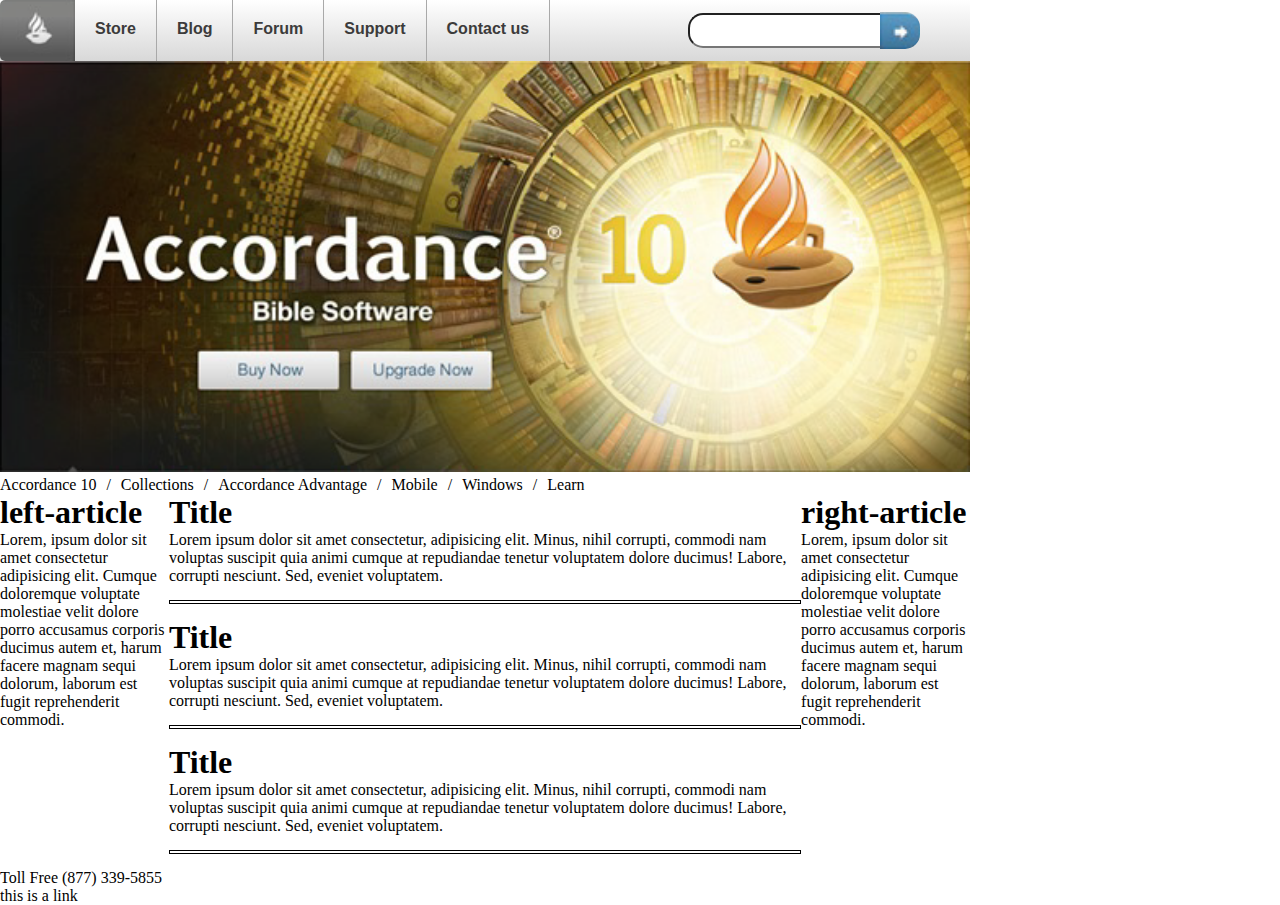
<file: exam_review/index.html>
<!DOCTYPE html>
<html lang="en">
<head>
    <meta charset="UTF-8">
    <meta name="viewport" content="width=device-width, initial-scale=1.0">
    <title>Document</title>
    <link rel="stylesheet" href="style.css">
</head>
<body>
    <div class="container">
        <div class="navbar">
            <div class="left-nav">
                <img src="./accordance/menu_icon1.png" alt="">
                <p>Store</p>
                <p>Blog</p>
                <p>Forum</p>
                <p>Support</p>
                <p>Contact us</p>
            </div>
            <div class="right-nav">
                <input type="text">
                <img src="./accordance/menu_icon2.png" alt="">
            </div>
        </div>
        <div class="main-content">
            <img src="./accordance/main.png" alt="">

            <div class="sub-nav">
                <p>Accordance 10</p>
                <span>/</span>
                <p>Collections</p>
                <span>/</span>
                <p>Accordance Advantage</p>
                <span>/</span>
                <p>Mobile</p>
                <span>/</span>
                <p>Windows</p>
                <span>/</span>
                <p>Learn</p>
            </div>
            <div class="content">
                <div class="left-articles">
                    <h1>left-article</h1>
                    <p>Lorem, ipsum dolor sit amet consectetur adipisicing elit. Cumque doloremque voluptate molestiae velit dolore porro accusamus corporis ducimus autem et, harum facere magnam sequi dolorum, laborum est fugit reprehenderit commodi.</p>
                </div>
                
                <div class="mid-articles">
                    <h1>Title</h1>
                    <p>Lorem ipsum dolor sit amet consectetur, adipisicing elit. Minus, nihil corrupti, commodi nam voluptas suscipit quia animi cumque at repudiandae tenetur voluptatem dolore ducimus! Labore, corrupti nesciunt. Sed, eveniet voluptatem.</p>
                    <div class="divider"></div>
                    <h1>Title</h1>
                    <p>Lorem ipsum dolor sit amet consectetur, adipisicing elit. Minus, nihil corrupti, commodi nam voluptas suscipit quia animi cumque at repudiandae tenetur voluptatem dolore ducimus! Labore, corrupti nesciunt. Sed, eveniet voluptatem.</p>
                    <div class="divider"></div>
                    <h1>Title</h1>
                    <p>Lorem ipsum dolor sit amet consectetur, adipisicing elit. Minus, nihil corrupti, commodi nam voluptas suscipit quia animi cumque at repudiandae tenetur voluptatem dolore ducimus! Labore, corrupti nesciunt. Sed, eveniet voluptatem.</p>
                    <div class="divider"></div>
                </div>
                <div class="right-articles">
                    <h1>right-article</h1>
                    <p>Lorem, ipsum dolor sit amet consectetur adipisicing elit. Cumque doloremque voluptate molestiae velit dolore porro accusamus corporis ducimus autem et, harum facere magnam sequi dolorum, laborum est fugit reprehenderit commodi.</p>
                </div>
            </div>
            <p>Toll Free (877) 339-5855</p>
            <a href="#">this is a link</a>
        </div>
    </div>
</body>
</html>
</file>
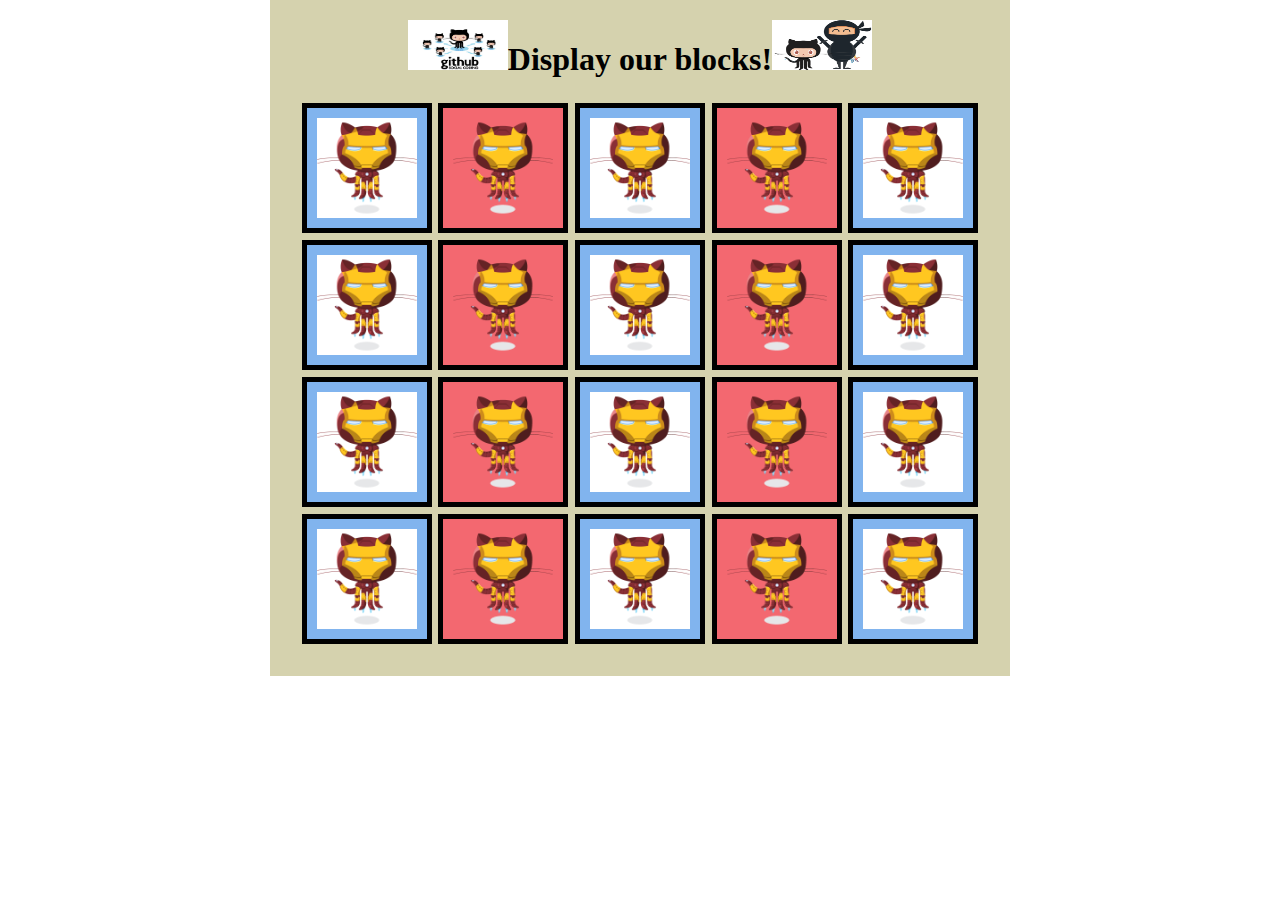
<file: Web_Fundamentals/CSS/displaying_blocks/index.html>
<!DOCTYPE html>
<html lang="en">
<head>
    <meta charset="UTF-8">
    <meta name="viewport" content="width=device-width, initial-scale=1.0">
    <title>Document</title>
    <link rel="stylesheet" href="style.css">
</head>
<body>
    <div class="container">
        <div class="header">
            <img src="./images/github.jpg" alt="">
            <h1>Display our blocks!</h1>
            <img src="./images/catandninja.png" alt="">
        </div>
        <div class="boxes">
            <div class="row">
                <img src="./images/ironcat.png" alt="">
                <img class="even" src="./images/ironcat.png" alt="">
                <img src="./images/ironcat.png" alt="">
                <img class="even "src="./images/ironcat.png" alt="">
                <img src="./images/ironcat.png" alt="">
            </div>
            <div class="row">
                <img src="./images/ironcat.png" alt="">
                <img class="even" src="./images/ironcat.png" alt="">
                <img src="./images/ironcat.png" alt="">
                <img class="even "src="./images/ironcat.png" alt="">
                <img src="./images/ironcat.png" alt="">
            </div>
            <div class="row">
                <img src="./images/ironcat.png" alt="">
                <img class="even" src="./images/ironcat.png" alt="">
                <img src="./images/ironcat.png" alt="">
                <img class="even "src="./images/ironcat.png" alt="">
                <img src="./images/ironcat.png" alt="">
            </div>
            <div class="row">
                <img src="./images/ironcat.png" alt="">
                <img class="even" src="./images/ironcat.png" alt="">
                <img src="./images/ironcat.png" alt="">
                <img class="even "src="./images/ironcat.png" alt="">
                <img src="./images/ironcat.png" alt="">
            </div>

        </div>
    </div>
</body>
</html>
</file>
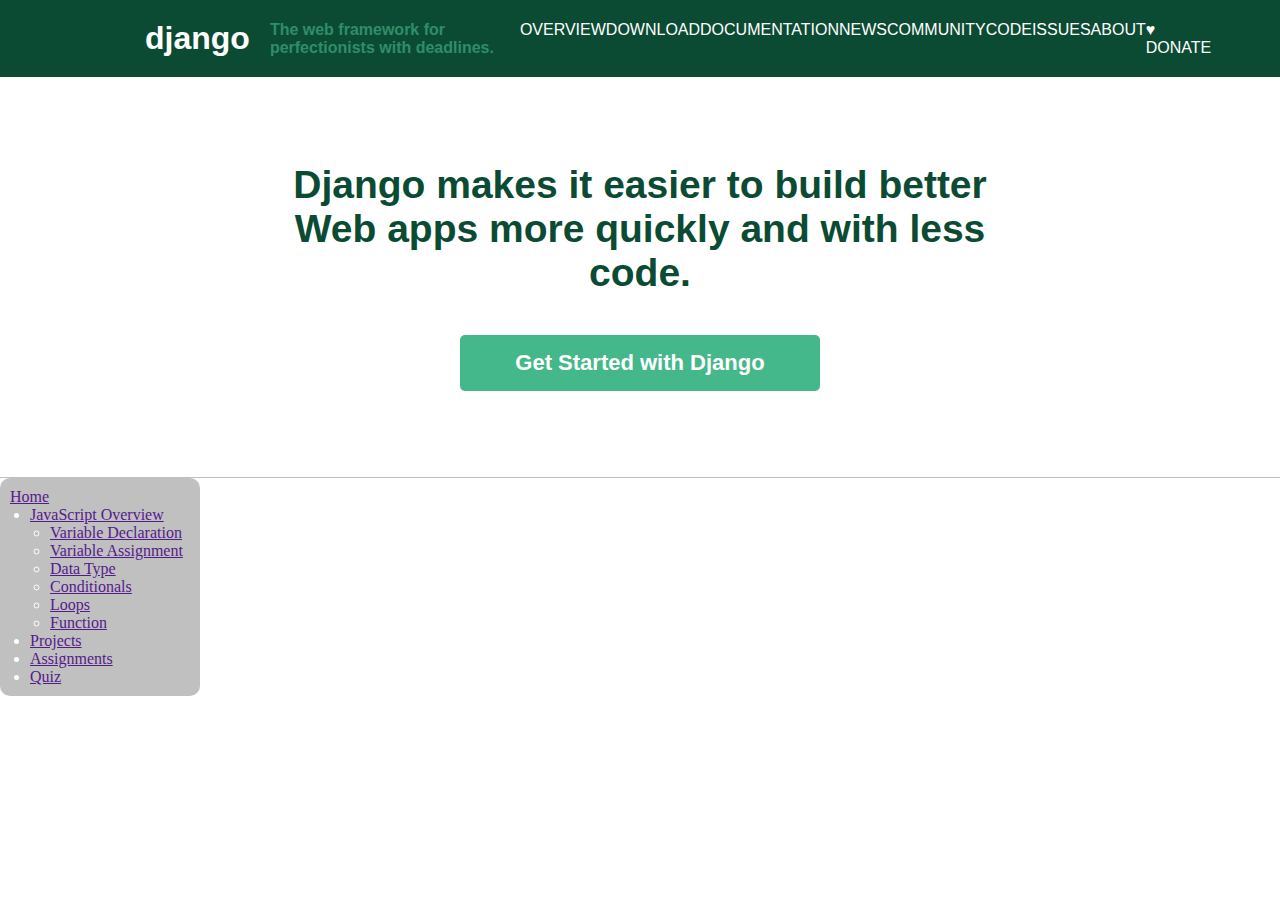
<file: Web_Fundamentals/CSS/django_demo/index.html>
<!DOCTYPE html>
<html lang="en">
<head>
    <meta charset="UTF-8">
    <meta name="viewport" content="width=device-width, initial-scale=1.0">
    <title>Document</title>
    <link rel="stylesheet" href="style.css">
</head>
<body>
    <div class="container">
        <div class="navigation">
            <div class="left-nav">
                <h1>django</h1>
                <p>The web framework for perfectionists with deadlines.</p>
            </div>
            <div class="right-nav">
               <p>OVERVIEW</p>
               <p>DOWNLOAD</p>
               <p>DOCUMENTATION</p>
               <p>NEWS</p>
               <p>COMMUNITY</p>
               <p>CODE</p>
               <p>ISSUES</p>
               <p>ABOUT</p>
               <p>♥ DONATE</p>
            </div>
        </div>
        <div class="main-content">
            <div class="jumbotron">
                <h1>Django makes it easier to build better Web apps more quickly and with less code.</h1>
                <button>Get Started with Django</button>
            </div>
            <div class="navbar">
                <a href="">Home</a>
                <ul>
                    <li><a href="">JavaScript Overview</a></li>
                    <ul>
                        <li><a href="">Variable Declaration</a></li>
                        <li><a href="">Variable Assignment</a></li>
                        <li><a href="">Data Type</a></li>
                        <li><a href="">Conditionals</a></li>
                        <li><a href="">Loops</a></li>
                        <li><a href="">Function</a></li>
                    </ul>
                    <li><a href="">Projects</a></li>
                    <li><a href="">Assignments</a></li>
                    <li><a href="">Quiz</a></li>
                </ul>
            </div>
        </div>
        <div class="footer"></div>
    </div>
</body>
</html>
</file>
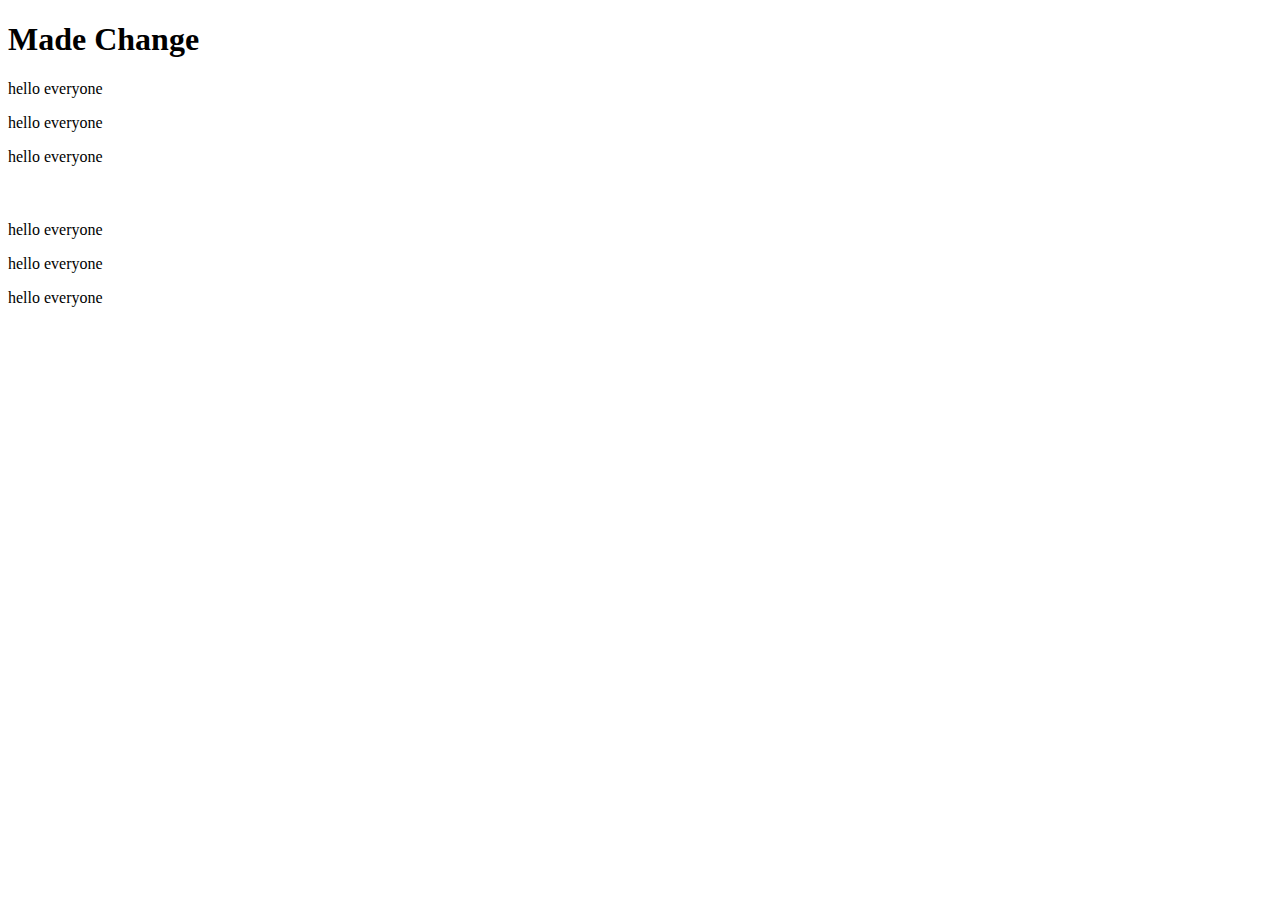
<file: Web_Fundamentals/HTML/demo/index.html>
<!-- HTML Hypertext markup language -->
<!DOCTYPE html>
<html lang="en">
  <head>
    <meta charset="UTF-8" />
    <meta name="viewport" content="width=device-width, initial-scale=1.0" />
    <title>Document</title>
  </head>
  <body>
    <h1>Made Change</h1>
    <div>
      <p>hello everyone</p>
      <p>hello everyone</p>
      <p>hello everyone</p>
    </div>
    <div style="margin-top: 55px;">
      <p>hello everyone</p>
      <p>hello everyone</p>
      <p>hello everyone</p>
    </div>
  </body>
</html>
</file>
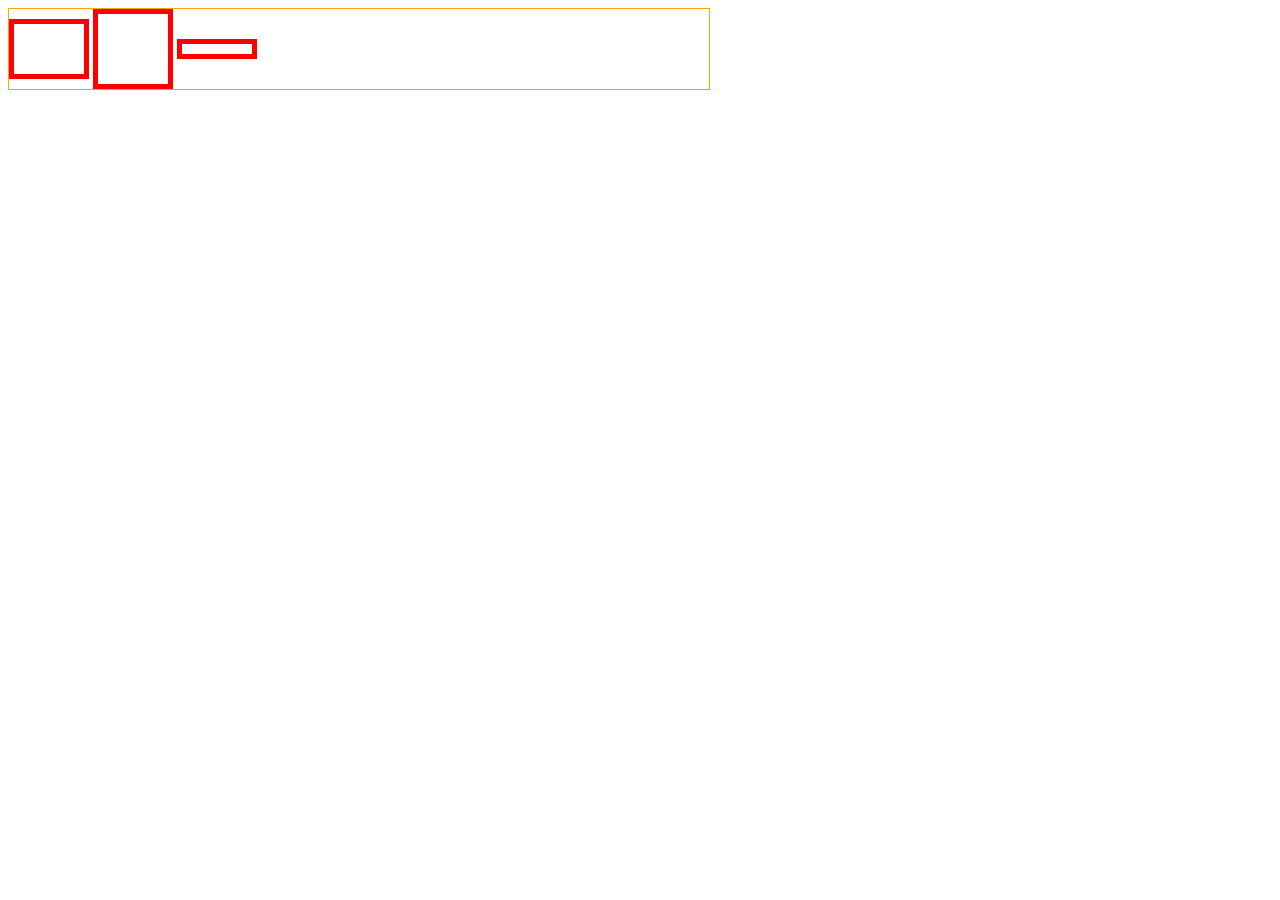
<file: Web_Fundamentals/CSS/demos/css/index.html>
<!DOCTYPE html>
<html lang="en">
<head>
    <meta charset="UTF-8">
    <meta name="viewport" content="width=device-width, initial-scale=1.0">
    <title>Document</title>
    <link rel="stylesheet" href="style.css">
    
</head>
<body>
    
    <div class="parent">
        <div class="box1"></div>
        <div class="box2"></div>
        <div class="box3"></div>
    </div>
    </body>
</html>
</file>
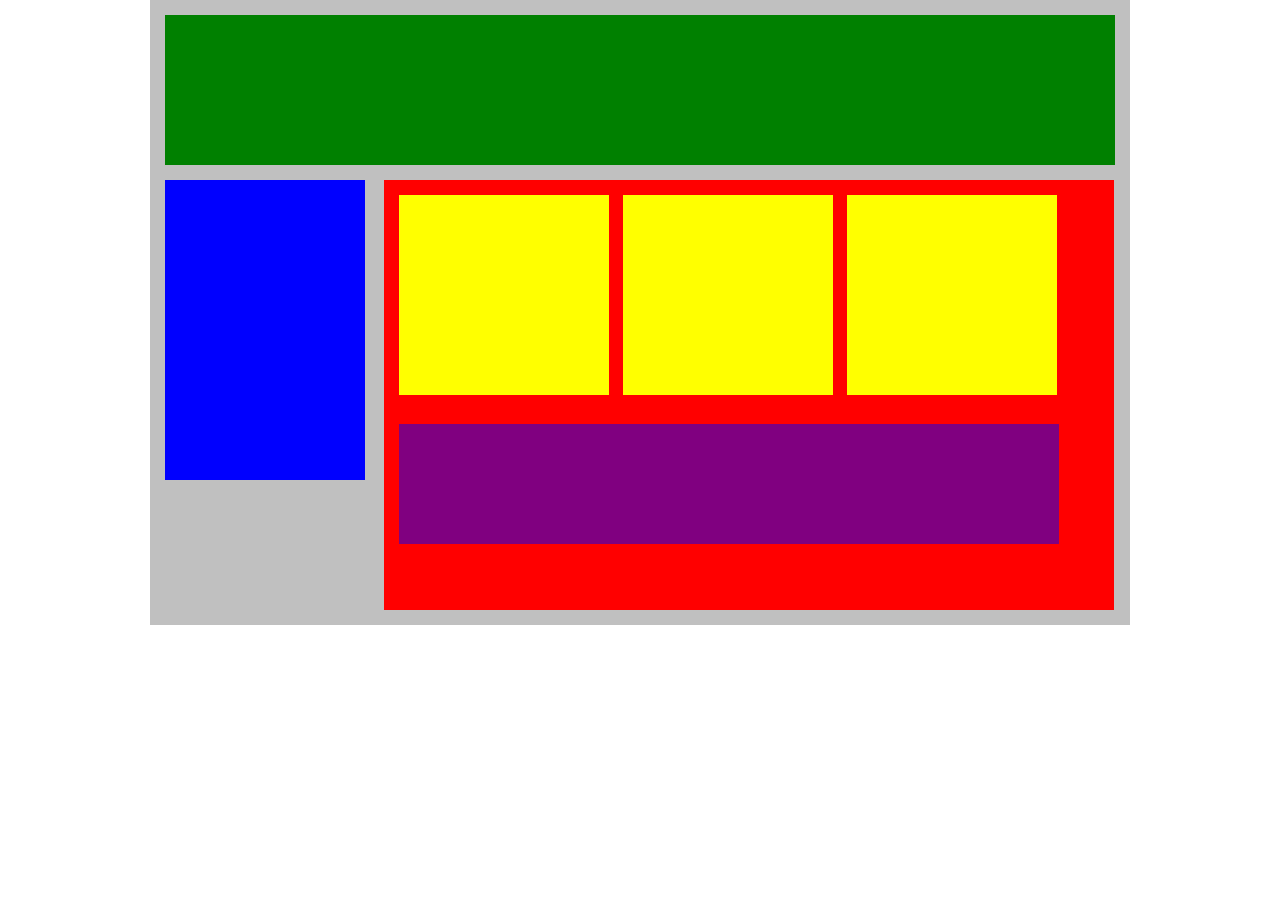
<file: Web_Fundamentals/CSS/demos/plottingYourBlocks/index.html>
<!DOCTYPE html>
<html lang="en">
   <head>
      <title>Position Practice</title>
      <link rel="stylesheet" type="text/css" href="style.css">
   </head>
   <body>
       <div id="wrapper">
         <div id="header"></div>
         <div id="navigation"></div>
         <div id="main_content">
            <div class="subcontents"></div>
            <div class="subcontents"></div>
            <div class="subcontents"></div>
            <div id="advertisement"></div>
         </div>
      </div><!-- end of wrapper -->
   </body>
</html>
</file>
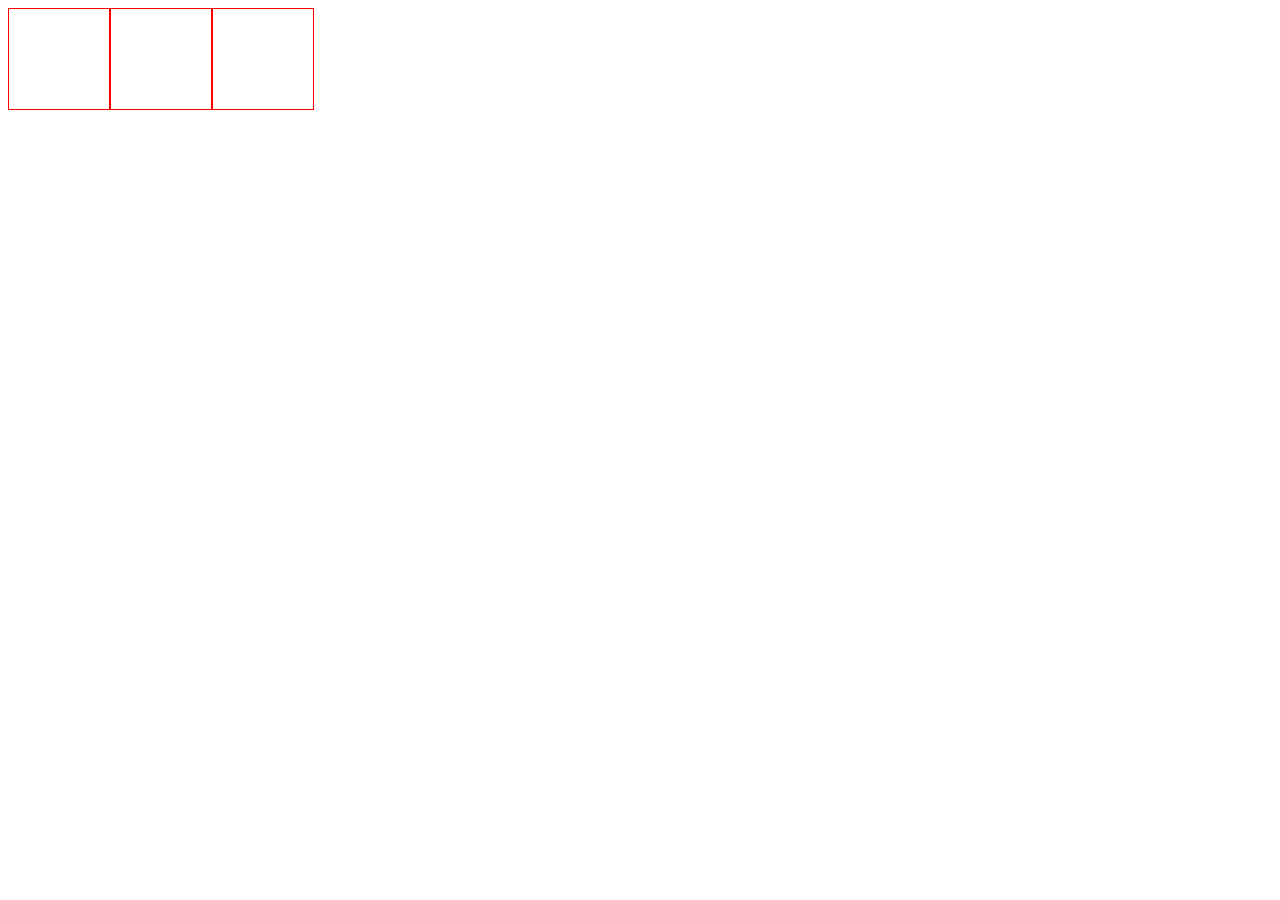
<file: Web_Fundamentals/CSS/demos/plottingYourBlocks/flex.html>
<!DOCTYPE html>
<html lang="en">
<head>
    <meta charset="UTF-8">
    <meta name="viewport" content="width=device-width, initial-scale=1.0">
    <title>Document</title>
    <link rel="stylesheet" href="flex.css">
</head>
<body>
    <div class="parent">
        <div class="child"></div>
        <div class="child"></div>
        <div class="child"></div>
    </div>

</body>
</html>
</file>
<file: exam_review/style.css>
*{
    margin: 0px;
    padding: 0px;
    /* outline: dotted red 1px; */
}

.container {
    min-height: 400px;
    width: 970px;
    /* margin: 0px auto; */
}

.navbar {
    display: flex;
    justify-content: space-between;
    align-items: center;
    background: linear-gradient(#ffffff, #d8d8d8);
    padding-right: 50px;
}

.left-nav{
    display: flex;
    border-radius: 5px;
}
.left-nav img{
    width: 75px;
    border-radius: 5px 0px 0px 5px;
}
    .left-nav p{
        padding: 20px;
        color: rgb(60, 59, 59);
        font-weight: 900;
        font-family: Arial, Helvetica, sans-serif;
        border-right: solid 1px rgb(169, 169, 169);
    }
.right-nav {
    display: flex;
    align-items: center;
}
    
    .right-nav input{
        border-radius: 15px 0px 0px 15px;
        padding: 8px;
    }
    .right-nav img {
        border-radius: 0px 15px 15px 0px;
        width: 40px;
        margin-left: -5px;
    }

.main-content img{
    width: 100%;
}
    .sub-nav{
        display: flex;
    }

    .sub-nav span{
        margin-right: 10px;
        margin-left: 10px;
    }

.articles {
    width: 600px;
    margin: auto;
    margin-top: 30px;
}

.divider{
    height: 2px;
    border: solid black 1px;
    margin:15px 0px
}

.content {
    display: flex;
}
    .left-articles, .right-articles{
        width: 400px;
    }

        a{
        text-decoration: none;
        color: black;
    }
</file>
<file: Web_Fundamentals/CSS/displaying_blocks/style.css>
*{
    margin: 0px;
    padding: 0px;
}

.container{
    min-height: 300px;
    width: 700px;
    background-color: #D5D2AE;
    margin: 0px auto;
    padding: 20px;
}

.header {
    display: flex;
    justify-content: center;
    align-items: baseline;
    margin-bottom: 30px;
}

.header img{
    width: 100px;
    height: 50px;
    background-color: white;
}

.row {
    display: flex;
    justify-content: space-evenly;
    margin-bottom: 17px;
}

.boxes img{
    width: 100px;
    background-color: white;
    border: #81B4EE solid 10px;
    outline: black solid 5px
}

.boxes .even{
    border: #F36870 solid 10px;
    background-color:#F36870
}
</file>
<file: Web_Fundamentals/CSS/django_demo/style.css>
*{
    margin: 0px;
    padding: 0px;
}

.navigation {
    background-color: #0C4B33;
    color:white;
    padding: 20px 145px;
}
.left-nav {
    display: flex;
    align-items: center;
    font-family: "Roboto", Corbel, Avenir, "Lucida Grande", "Lucida Sans", sans-serif;
}

.left-nav p{
    width: 250px;
    margin-left: 20px;
    color: #2F8E6A;
    font-weight: 900;
}

.right-nav {
    display: flex;
    justify-content: space-between;
    width: 900px;
    font-family: "Roboto", Corbel, Avenir, "Lucida Grande", "Lucida Sans", sans-serif;
    font-weight: 500;
}

.navigation {
    display: flex;
    align-items: center;
    justify-content: space-between;
}

.jumbotron {
    display: flex;
    height: 400px;
    justify-content: center;
    align-items: center;
    flex-direction: column;
    border-bottom: solid silver 1px;
}

    .jumbotron h1{
        font-family: "Roboto", Corbel, Avenir, "Lucida Grande", "Lucida Sans", sans-serif;
        text-align: center;
        width: 750px;
        margin-bottom: 40px;
        color: #0C4B33;
        font-size: 39px;
    }
    
    .jumbotron button{
        font-family: "Roboto", Corbel, Avenir, "Lucida Grande", "Lucida Sans", sans-serif;
        display: block;
        margin: 0px auto;
        color: white;
        background-color: #44B78B;
        border-radius: 5px;
        padding: 15px 55px;
        font-size: 22px;
        font-weight: bold;
        border: none;
    }

    .navbar{
        width: 180px;
        background-color: silver;
        border-radius: 10px;
        padding: 10px;
        display: inline-block;
        vertical-align: top;
    }

    ul{
        color: white;
        padding-left: 20px;
        margin: 0;
    }
</file>
<file: Web_Fundamentals/CSS/demos/css/style.css>
.box1, .box2, .box3{
    height: 70px;
    width: 70px;
    border:red solid 5px;
    /* margin: 10px; */
    display: inline-block;
}

.parent{
    width: 700px;
    border: solid orange 1px;
}

.box1{
    height: 50px;
    vertical-align: middle;
}
.box2{
    vertical-align: middle;
}
.box3{
    height: 10px;
    vertical-align: middle;
}
</file>
<file: Web_Fundamentals/CSS/demos/plottingYourBlocks/flex.css>
.child{
    border:red solid 1px;
    height: 100px;
    width: 100px;
}

.parent {
    display:flex;
}
</file>
<file: Web_Fundamentals/CSS/demos/plottingYourBlocks/style.css>
/*CSS reset settings here*/
*{
    margin: 0px;
    padding: 0px;
   }
   #wrapper{
    width: 950px;
    background-color: silver;
    margin: 0px auto;
    padding:15px;
   }
   #header{
    min-height: 150px;
    background-color: green;
    /* margin-bottom: 15px; */
   }
   #navigation{
    min-height: 300px;
    width: 200px;
    background-color: blue;
    display: inline-block;
    vertical-align: top;
    margin-top:15px
   }
   #main_content{
    min-height: 400px;
    width: 700px;
    background-color: red;
    display:inline-block;
    margin-top:15px;
    margin-left:15px;
    padding:15px;
   }
   .subcontents{
    min-height: 200px;
    width: 210px;
    background-color: yellow;
    display: inline-block;
    margin-right:10px;
   }
   #advertisement{
    min-height: 120px;
    width: 660px;
    background-color: purple;
    margin-top:25px;
   }
</file>
